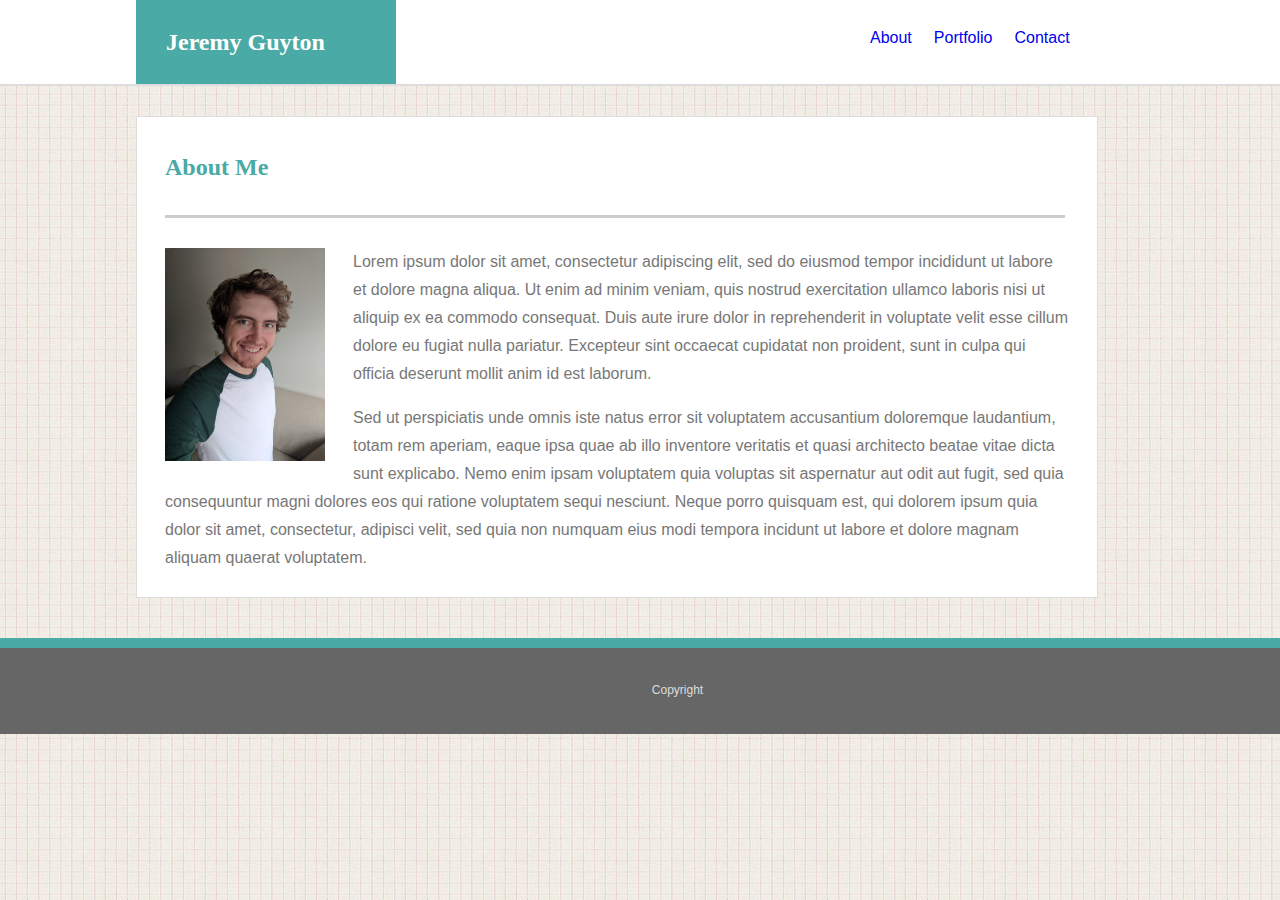
<file: index.html>
<!DOCTYPE html>
<html lang="en-us">
<head>
    <meta charset="utf-8" />
    <meta http-equiv="X-UA-Compatible" content="IE=edge">
    <title>Jeremy Basic Portfolio</title>
    <meta name="viewport" content="width=device-width, initial-scale=1">
	<link rel="stylesheet" type="text/css" href="assets/css/reset.css">
	<link rel="stylesheet" type="text/css" href="assets/css/style.css">
</head>
<body>
	<header>
		<section id="logo">
			<h1>Jeremy Guyton</h1>
		</section>
		<nav>
			<ul class="navbar">
				<li><a href="index.html">About</a></li>
				<li><a href="portfolio.html">Portfolio</a></li>
				<li><a href="contact.html">Contact</a></li>
			</ul>
		</nav>
	</header>
	<div class="container">
		<section id="main">
			<h2 class="padme">About Me</h2>
			<hr class="heavy">
			<img src="assets/images/me.jpg" alt="An image of Jeremy Guyton" width="160" id="bio-image"/>
			<p class="bodycopy">Lorem ipsum dolor sit amet, consectetur adipiscing elit, sed do eiusmod tempor incididunt ut labore et dolore magna aliqua. Ut enim ad minim veniam, quis nostrud exercitation ullamco laboris nisi ut aliquip ex ea commodo consequat. Duis aute irure dolor in reprehenderit in voluptate velit esse cillum dolore eu fugiat nulla pariatur. Excepteur sint occaecat cupidatat non proident, sunt in culpa qui officia deserunt mollit anim id est laborum.</p>
			<br>
			<p class="bodycopy">Sed ut perspiciatis unde omnis iste natus error sit voluptatem accusantium doloremque laudantium, totam rem aperiam, eaque ipsa quae ab illo inventore veritatis et quasi architecto beatae vitae dicta sunt explicabo. Nemo enim ipsam voluptatem quia voluptas sit aspernatur aut odit aut fugit, sed quia consequuntur magni dolores eos qui ratione voluptatem sequi nesciunt. Neque porro quisquam est, qui dolorem ipsum quia dolor sit amet, consectetur, adipisci velit, sed quia non numquam eius modi tempora incidunt ut labore et dolore magnam aliquam quaerat voluptatem.</p>
		</section>
	</div>
	<footer>Copyright</footer>
</body>
</html>
</file>
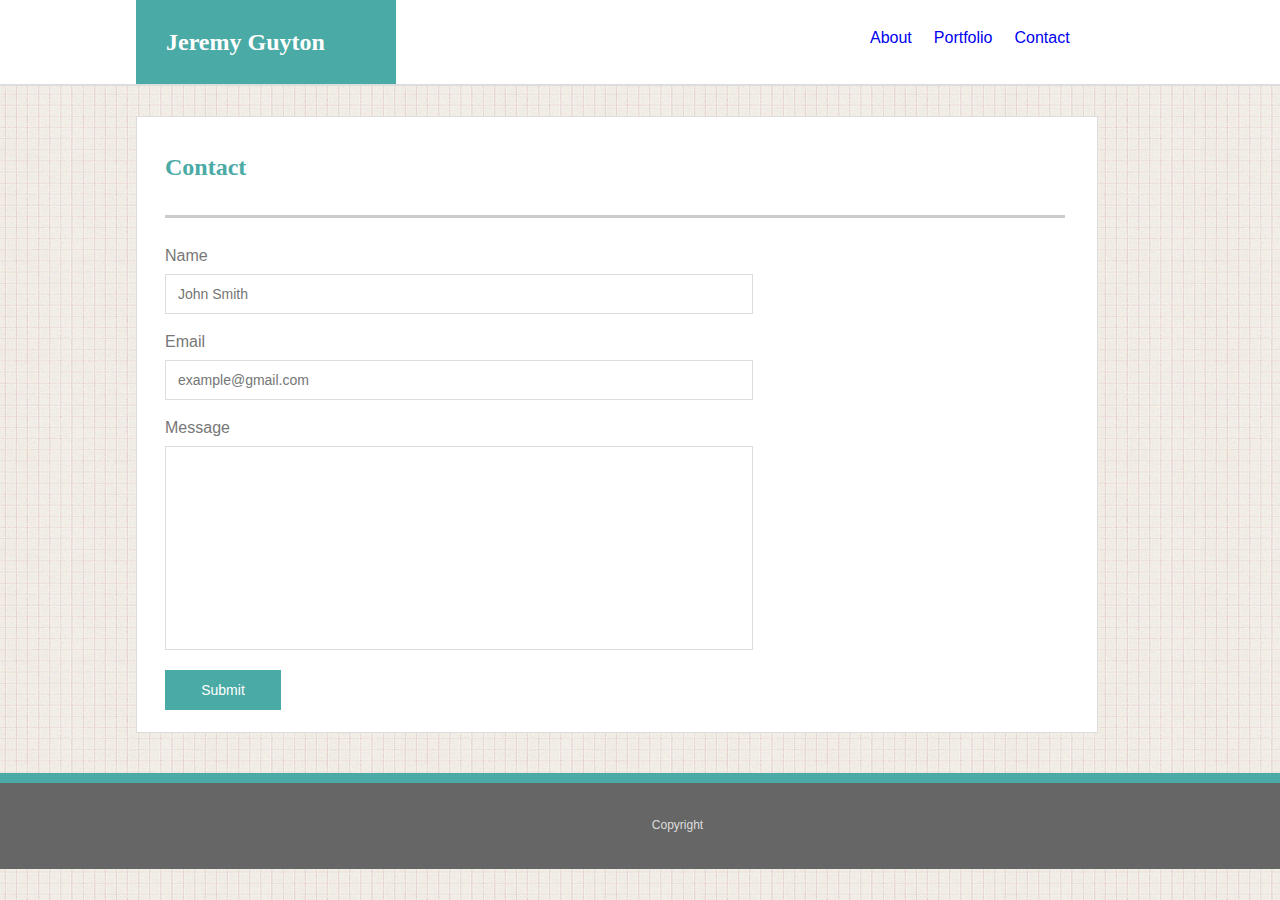
<file: contact.html>
<!DOCTYPE html>
<html>
<head>
    <meta charset="utf-8" />
    <meta http-equiv="X-UA-Compatible" content="IE=edge">
    <title>Jeremy Basic Portfolio</title>
    <meta name="viewport" content="width=device-width, initial-scale=1">
	<link rel="stylesheet" type="text/css" href="assets/css/reset.css">
	<link rel="stylesheet" type="text/css" href="assets/css/style.css">
</head>
<body>
	<header>
		<section id="logo">
			<h1>Jeremy Guyton</h1>
		</section>
		<nav>
			<ul class="navbar">
				<li><a href="index.html">About</a></li>
				<li><a href="portfolio.html">Portfolio</a></li>
				<li><a href="contact.html">Contact</a></li>
			</ul>
		</nav>
	</header>
	<div class="container">
		<section id="form">
			<h2 class="padme">Contact</h2>
			<hr class="heavy">
			<form action="">
			<fieldset>
				<legend></legend>
				<label for="name">Name</label>
				<br>
				<input type="text" id="name" name="fullname" placeholder="John Smith">
				<br>
				<label for="email">Email</label>
				<br>
				<input type="email" id="email" name="fullemail" placeholder="example@gmail.com" required>
				<br>
				<label for="message">Message</label>
				<br>
				<input type="textarea" id="message">
				<br>
				<input type="submit">
			</fieldset>	
			</form>
		</section>
    </div>
	<footer>Copyright</footer>
</body>
</html>
</file>
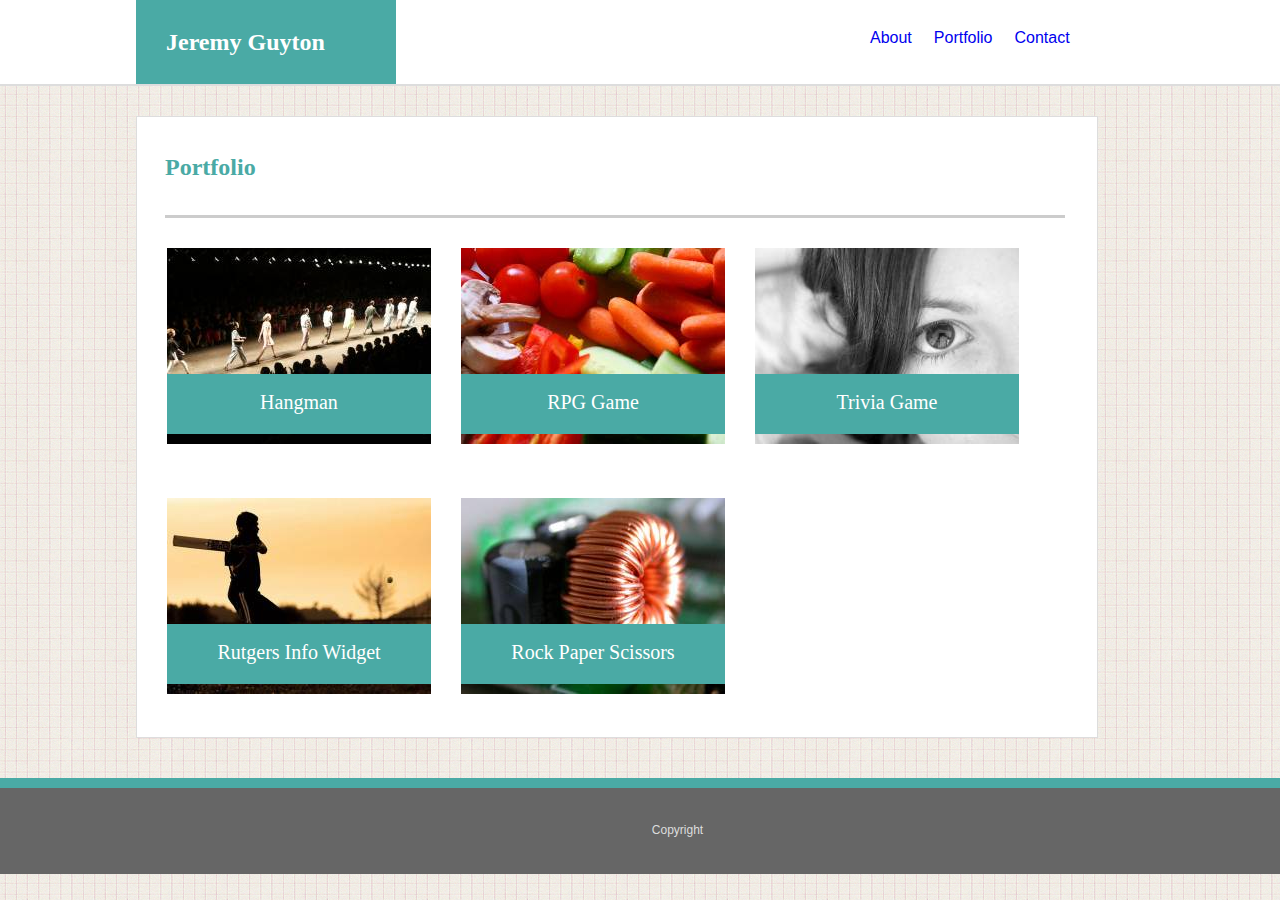
<file: portfolio.html>
<!DOCTYPE html>
<html lang="en-us">
<head>
    <meta charset="utf-8" />
    <meta http-equiv="X-UA-Compatible" content="IE=edge">
    <title>Jeremy Basic Portfolio</title>
    <meta name="viewport" content="width=device-width, initial-scale=1">
	<link rel="stylesheet" type="text/css" href="assets/css/reset.css">
	<link rel="stylesheet" type="text/css" href="assets/css/style.css">
</head>
<body>
	<header>
		<section id="logo">
			<h1>Jeremy Guyton</h1>
		</section>
		<nav>
			<ul class="navbar">
				<li><a href="index.html">About</a></li>
				<li><a href="portfolio.html">Portfolio</a></li>
				<li><a href="contact.html">Contact</a></li>
			</ul>
		</nav>
	</header>
	<div class="container">
		<section id="portfolio">
			<h2 class="padme">Portfolio</h2>
			<hr class="heavy">
			<div class="hang">
				<article>
					<h4>Hangman</h4>
				</article>
			</div>
			<div class="rpg">
				<article>
					<h4>RPG Game</h4>
				</article>
			</div>
			<div class="trivia">
				<article>
					<h4>Trivia Game</h4>
				</article>
			</div>
			<div class="rutgers">
				<article>
					<h4>Rutgers Info Widget</h4>
				</article>
			</div>
			<div class="rock">
				<article>
					<h4>Rock Paper Scissors</h4>
				</article>
			</div>
		</section>
    </div>
	<footer>Copyright</footer>
</body>
</html>
</file>
<file: assets/css/style.css>
/*** 1.0 TEXT & FONTS ***/
h1 {
    font-family: "Georgia", Times, "Times New Roman", serif;
    font-weight: bold;
    font-size: 24px;
    color: #ffffff;
}
h2 {
   font-family: "Georgia", Times, "Times New Roman", serif;
   font-weight: bold;
   color: #4aaaa5;
   font-size: 24px;
}
h3 {
   font-family: "Georgia", Times, "Times New Roman", serif;
   font-weight: bold;
   color: #4aaaa5;
   font-size: 20px;
}
p {
   font-family: "Arial", "Helvetica Neue", Helvetica, sans-serif;
   font-size: 16px;
   color: #777777;
}

/*** 2.0 LINK STYLING ***/
.navbar {
   margin-left: 870px;
   padding-top: 30px;
}
li {
   color: #777777;
   display: inline;
   font-family: "Arial", "Helvetica Neue", Helvetica, sans-serif;
   font-size: 16px;
   padding-right: 18px;
}

/*** 2.1 UNVISITED ***/
a:link {
   text-decoration: none;
}

/*** 2.2 VISITED ***/
a:visited {
   color: #777777;
   text-decoration: none;
   font-family: "Arial", "Helvetica Neue", Helvetica, sans-serif;
   font-size: 16px;
}

/*** 2.3 MOUSE OVER ***/
a:hover {
   color: #777777;
   text-decoration: none;
   font-family: "Arial", "Helvetica Neue", Helvetica, sans-serif;
   font-size: 16px;
   font-weight: bold;
}

/*** 2.4 SELECTED ***/
a:active {
   color: #777777;
   text-decoration: none;
   font-family: "Arial", "Helvetica Neue", Helvetica, sans-serif;
   font-size: 16px;
   font-weight: bold;
} 


/*** 3.0 PAGE & TOP CONSTRUCTION ***/
body {
   background-image: url("../images/hip-square.png");
   width: 1355px;
   margin: 0 auto;
}
header {
   width: 1355px;
   height: 84px;
   background-color: #ffffff;
   border-bottom: 2px solid #dddddd;
   margin-bottom: 30px;
}
#logo {
     background-color: #4aaaa5;
    width: 200px;
    padding: 30px;
    margin-left: 136px;
    float: left;
}


/*** 4.0 MAIN SECTION ***/
#main {
   background-color: #ffffff;
   width: 960px;
   height: 480px;
   margin-left: 136px;
   margin-bottom: 40px;
   border-style: solid;
   border-width: 1px;
   border-color: #dddddd;
   float: left;
}
hr.heavy {
   border-top: 3px solid #cccccc;
   width: 900px;
   margin-top: 36px;
   margin-left: 28px;
   margin-bottom: 30px;
}
#bio-image{
   padding-left: 28px;
   padding-right: 28px;
   float: left;	
}
.padme {
   padding-top: 38px;
   padding-left: 28px;
   padding-right: 28px;
}
.bodycopy {
   padding-left: 28px;
   padding-right: 28px;
   line-height: 28px;	
}

.padme2 {
   padding-top: 32px;
   padding-left: 30px;
}
.iconair {
   margin-left: 10px;
}

/*** 6.0 FORM ***/
#form {
   background-color: #ffffff;
   width: 960px;
   height: 615px;
   margin-left: 136px;
   margin-bottom: 40px;
   border-style: solid;
   border-width: 1px;
   border-color: #dddddd;
   float: left;
}
label {
   color: #777777;
   font-family: "Arial", "Helvetica Neue", Helvetica, sans-serif;
   font-size: 16px;
   margin-left: 28px;	
}
input[type=text], select {
   width: 572px;
   height: 36px;
   padding-left: 12px;
   border: 1px solid #dddddd;
   margin-top: 10px;
   margin-left: 28px;
   margin-bottom: 20px;
   font-family: "Arial", "Helvetica Neue", Helvetica, sans-serif;
   font-size: 14px;
   color: #777777;
}
input[type=email], select {
   width: 572px;
   height: 36px;
   padding-left: 12px;
   border: 1px solid #dddddd;
   margin-top: 10px;
   margin-left: 28px;
   margin-bottom: 20px;
   font-family: "Arial", "Helvetica Neue", Helvetica, sans-serif;
   font-size: 14px;
   color: #777777;
}
input[type=textarea], select {
   width: 572px;
   height: 200px;
   padding-left: 12px;
   border: 1px solid #dddddd;
   margin-top: 10px;
   margin-left: 28px;
   font-family: "Arial", "Helvetica Neue", Helvetica, sans-serif;
   font-size: 14px;
   color: #777777;
}
input[type=submit] {
   width: 116px;
   height: 40px;
   margin-top: 20px;
   margin-left: 28px;
   background-color: #4aaaa5;
   border: none;
   color: #ffffff;
   text-decoration: none;
   cursor: pointer;
   font-family: "Arial", "Helvetica Neue", Helvetica, sans-serif;
   font-size: 14px;
}

/*** 7.0 PORTFOLIO ***/
#portfolio {
   background-color: #ffffff;
   width: 960px;
   height: 620px;
   margin-left: 136px;
   margin-bottom: 40px;
   border-style: solid;
   border-width: 1px;
   border-color: #dddddd;
   float: left;
}
h4 {
    font-family: "Georgia", Times, "Times New Roman", serif;
    font-size: 20px;
    color: #ffffff;
    padding-top: 18px;
    text-align: center;
}
article {
   background-color: #4aaaa5;
    width: 264px;
    height: 60px;
    margin-top: 126px;
}
.hang {
   background-image: url("../images/lorempix1.jpg");
   background-repeat: no-repeat;
   background-size: 264px 196px;
   width: 264px;
   height: 196px;
   margin-left: 30px;
   float: left;
}
.rpg {
   background-image: url("../images/lorempix2.jpg");
   background-repeat: no-repeat;
   background-size: 264px 196px;
   width: 264px;
   height: 196px;
   margin-left: 30px;
   float: left;
}
.trivia {
   background-image: url("../images/lorempix3.jpg");
   background-repeat: no-repeat;
   background-size: 264px 196px;
   width: 264px;
   height: 196px;
   margin-left: 30px;
   float: left;
}
.rutgers {
   background-image: url("../images/lorempix4.jpg");
   background-repeat: no-repeat;
   background-size: 264px 196px;
   width: 264px;
   height: 196px;
   margin-top: 54px;
   margin-left: 30px;
   float: left;
}
.rock {
   background-image: url("../images/lorempix5.jpg");
   background-repeat: no-repeat;
   background-size: 264px 196px;
   width: 264px;
   height: 196px;
   margin-top: 54px;
   margin-left: 30px;
   float: left;
}
/*** 8.0 FOOTER ***/
footer {
       font-family: "Arial", "Helvetica Neue", Helvetica, sans-serif;
       font-size: 12px;
       color: #dddddd;
       width: 1355px;
       background-color: #666666;
       text-align: center;
       padding-top: 36px;
       padding-bottom: 38px;
       border-top: 10px solid #4aaaa5;
       clear: both;
}

/*** MEDIA QUERY - 980PX ***/
@media screen and (max-width: 980px) {
   body {
     font-size: 16px;
   }
   p {
     margin-bottom: 0px;
     line-height: 28px;
   }
   .main-section {
       max-width: 420px;
     }
   #logo {
     width: 350px;
     height: 75px;
     margin-left: 120px;
     font-size: 26px;
     line-height: 80px;
   }
   nav {
     float: right;
     margin-top: 20px;
     margin-right: 150px;
   }
   #main-container {
     width: 685px;
     margin-left: 120px;
     padding-top: 110px;
   }
   .auth-image {
     width: 355px;
     margin-bottom: 16px;
   }
   .work {
     width: 355px;
   }
   .sidebar {
     float: right;
     max-width: 220px;
     margin-right: 0px;
   }
   .sidebar h2 {
     font-size: 18px;
   }
   .social {
     width: 48px;
     height: 48px;
   }
 }
 
 /*** MEDIA QUERY - 768PX ***/
 @media screen and (max-width: 768px) {
   body {
     font-size: 16px;
   }
   p {
     margin-bottom: 0px;
   }
   .main-section {
     max-width: 700px;
   }
   #logo {
     width: 320px;
     height: 75px;
     margin-left: 50px;
     font-size: 24px;
     line-height: 80px;
   }
   nav {
     float: right;
     margin-top: 10px;
     margin-right: 35px;
     line-height: 52px;
   }
   #main-container {
     width: 720px;
     margin-left: 25px;
     padding-top: 110px;
   }
   .auth-image {
     width: 300px;
     margin-bottom: 16px;
   }
   .work {
     width: 296px;
   }
   .sidebar {
     float: left;
     max-width: 700px;
 
   }
   .sidebar h2 {
     font-size: 20px;
   }
   .social {
     width: 55px;
     height: 55px;
   }
 }
 
 /*** MEDIA QUERY - 640PX ***/
 @media screen and (max-width: 640px) {
   body {
     font-size: 16px;
   }
   p {
     margin-bottom: 0px;
   }
   #header {
     position: static;
   }
   #logo {
     width: 100%;
     height: 75px;
     margin-left: 0px;
     font-size: 24px;
     line-height: 80px;
   }
   nav {
     float: left;
     margin-top: 10px;
     line-height: 52px;
   }
   nav a {
     padding-left: 55px;
     margin-left: 55px;
   }
   .main-section {
     max-width: 560px;
   }
   #main-container {
     margin-left: 30px;
     padding-top: 160px;
   }
   .auth-image {
     width: 490px;
     margin-bottom: 16px;
   }
   .work {
     width: 490px;
   }
   .sidebar {
     float: left;
     max-width: 560px;
     margin-left: 0px;
     margin-right: 0px;
   }
   .sidebar h2 {
     font-size: 20px;
   }
   .social {
     width: 55px;
     height: 55px;
   }
 }
</file>
